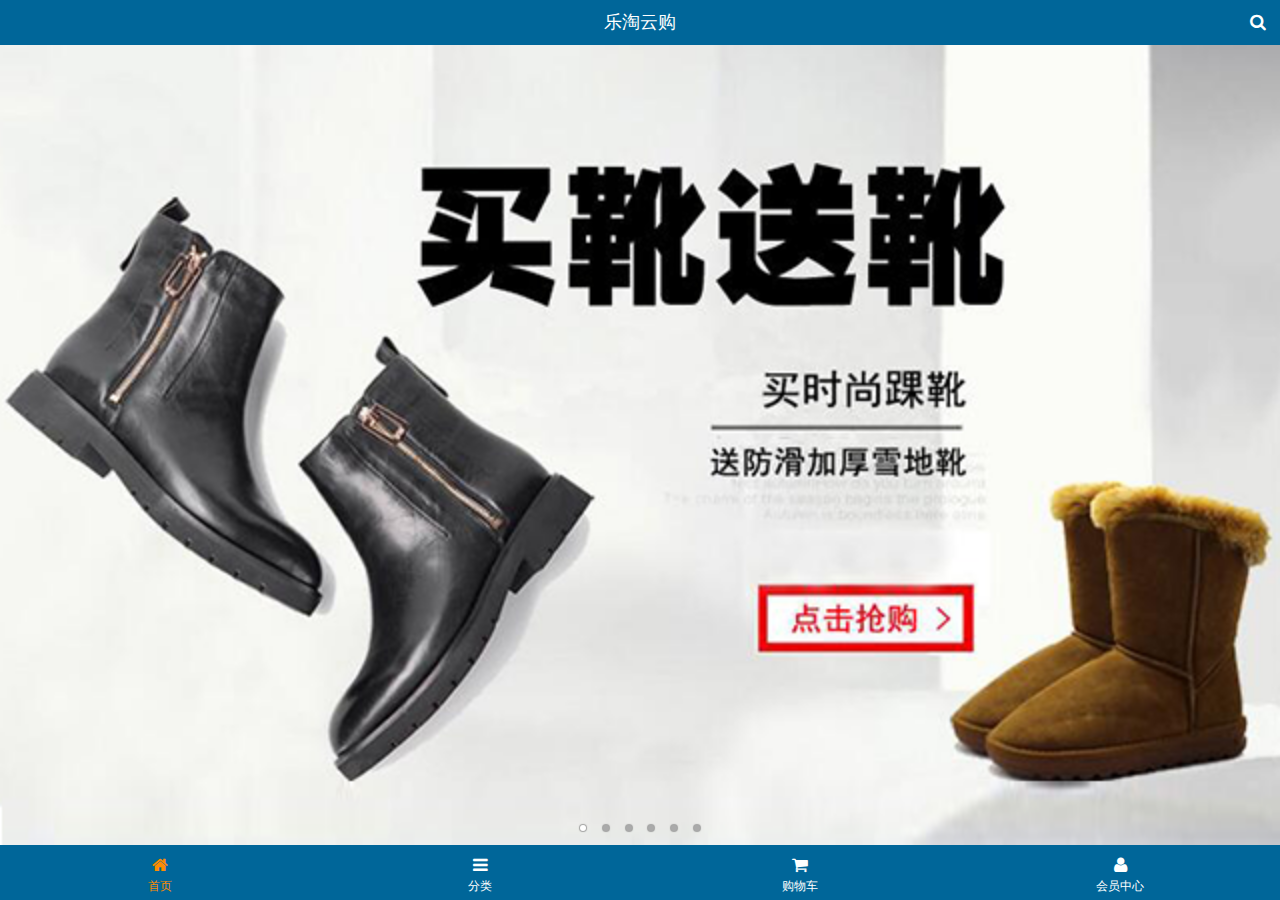
<file: public/mobile/index.html>
<!DOCTYPE html>
<html>
<head lang="en">
    <meta charset="UTF-8">
    <meta name="viewport" content="width=device-width,initial-scale=1.0,user-scalable=0"/>
    <title>乐淘首页</title>
    <link type="image/x-icon" rel="shortcut icon" href="images/favicon.ico">
    <link rel="stylesheet" href="assets/mui/css/mui.css"/>
    <link rel="stylesheet" href="assets/fa/css/font-awesome.min.css"/>
    <link rel="stylesheet" href="css/common.css"/>
    <link rel="stylesheet" href="css/index.css"/>
</head>
<body>
    <div class="lt_container">
        <header class="lt_topBar">
            <h3>乐淘云购</h3>
            <a class="btn_right" href="search.html"><span class="fa fa-search"></span></a>
        </header>
        <div class="lt_content">
            <div class="lt_wrapper">
                <div class="mui-scroll-wrapper">
                    <div class="mui-scroll">
                        <!--轮播图-->
                        <div class="mui-slider">
                            <div class="mui-slider-group mui-slider-loop">
                                <div class="mui-slider-item mui-slider-item-duplicate"><a href="#"><img src="images/banner6.png" /></a></div>
                                <div class="mui-slider-item mui-active"><a href="#"><img src="images/banner1.png" /></a></div>
                                <div class="mui-slider-item"><a href="#"><img src="images/banner2.png" /></a></div>
                                <div class="mui-slider-item"><a href="#"><img src="images/banner3.png" /></a></div>
                                <div class="mui-slider-item"><a href="#"><img src="images/banner4.png" /></a></div>
                                <div class="mui-slider-item"><a href="#"><img src="images/banner5.png" /></a></div>
                                <div class="mui-slider-item"><a href="#"><img src="images/banner6.png" /></a></div>
                                <div class="mui-slider-item mui-slider-item-duplicate"><a href="#"><img src="images/banner1.png" /></a></div>
                            </div>
                            <div class="mui-slider-indicator">
                                <div class="mui-indicator mui-active"></div>
                                <div class="mui-indicator"></div>
                                <div class="mui-indicator"></div>
                                <div class="mui-indicator"></div>
                                <div class="mui-indicator"></div>
                                <div class="mui-indicator"></div>
                            </div>
                        </div>
                        <!--导航栏-->
                        <nav class="lt_nav">
                            <a href="#"><img src="images/nav1.png" alt=""/></a>
                            <a href="#"><img src="images/nav2.png" alt=""/></a>
                            <a href="#"><img src="images/nav3.png" alt=""/></a>
                            <a href="#"><img src="images/nav4.png" alt=""/></a>
                            <a href="#"><img src="images/nav5.png" alt=""/></a>
                            <a href="#"><img src="images/nav6.png" alt=""/></a>
                        </nav>
                        <!--商品区块-->
                        <div class="lt_product">
                            <a class="item" href="#">
                                <img src="images/product.jpg" alt=""/>
                                <span class="mui-ellipsis-2 mui-text-left">adidas阿迪达斯 男式 场下休闲篮球鞋S83700 </span>
                                <p><span>&yen;560.00</span> <span>&yen;560.00</span></p>
                                <button class="mui-btn-blue">立即购买</button>
                            </a>
                            <a class="item" href="#">
                                <img src="images/product.jpg" alt=""/>
                                <span class="mui-ellipsis-2 mui-text-left">adidas阿迪达斯 男式 场下休闲篮球鞋S83700 </span>
                                <p><span>&yen;560.00</span> <span>&yen;560.00</span></p>
                                <button class="mui-btn-blue">立即购买</button>
                            </a>
                            <a class="item" href="#">
                                <img src="images/product.jpg" alt=""/>
                                <span class="mui-ellipsis-2 mui-text-left">adidas阿迪达斯 男式 场下休闲篮球鞋S83700 </span>
                                <p><span>&yen;560.00</span> <span>&yen;560.00</span></p>
                                <button class="mui-btn-blue">立即购买</button>
                            </a>
                            <a class="item" href="#">
                                <img src="images/product.jpg" alt=""/>
                                <span class="mui-ellipsis-2 mui-text-left">adidas阿迪达斯 男式 场下休闲篮球鞋S83700 </span>
                                <p><span>&yen;560.00</span> <span>&yen;560.00</span></p>
                                <button class="mui-btn-blue">立即购买</button>
                            </a>
                        </div>
                    </div>
                </div>
            </div>
        </div>
        <footer class="lt_tabBar">
            <ul>
                <li class="now"><a href="index.html"><span class="fa fa-home"></span><p>首页</p></a></li>
                <li><a href="category.html"><span class="fa fa-bars"></span><p>分类</p></a></li>
                <li><a href="cart.html"><span class="fa fa-shopping-cart"></span><p>购物车</p></a></li>
                <li><a href="user/index.html"><span class="fa fa-user"></span><p>会员中心</p></a></li>
            </ul>
        </footer>
    </div>
<script src="assets/mui/js/mui.js"></script>
<script src="js/common.js"></script>
<script src="js/index.js"></script>
</body>
</html>
</file>
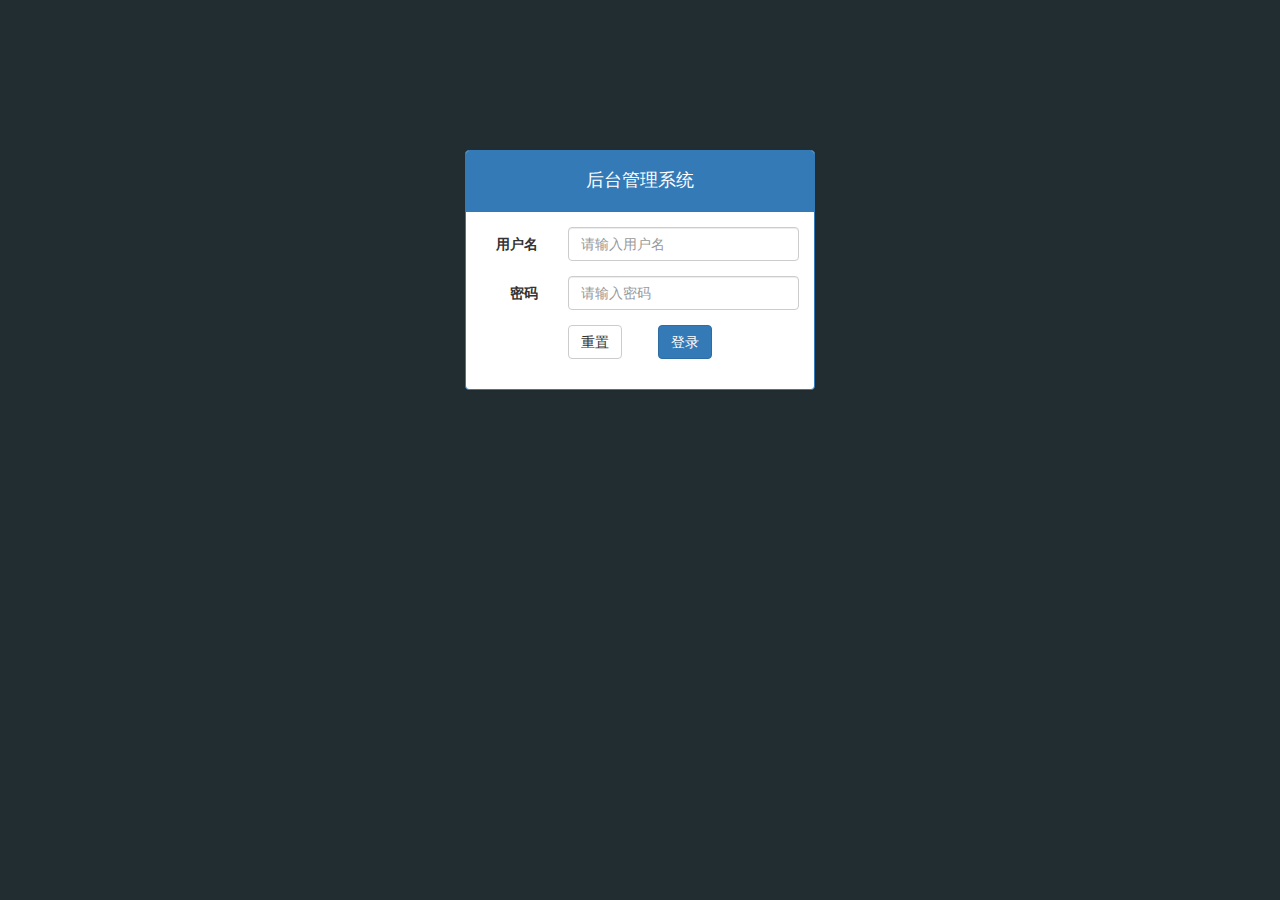
<file: public/back/login.html>
<!DOCTYPE html>
<html lang="en">
<head>
  <meta charset="UTF-8">
  <title>乐淘管理系统-登录</title>
  <link rel="stylesheet" href="lib/bootstrap/css/bootstrap.css">
  <link rel="stylesheet" href="css/common.css">
</head>
<body style="background-color: #222d32">

  <div class="container">

    <div class="col-md-4 col-md-offset-4">
      <div class="lt_panel panel panel-primary mt150">
        <div class="panel-heading"><h4>后台管理系统</h4></div>
        <div class="panel-body">

          <form class="form-horizontal">
            <div class="form-group">
              <label for="username" class="col-sm-3 control-label">用户名</label>
              <div class="col-sm-9">
                <input name="username" id="username" type="text" class="form-control" placeholder="请输入用户名">
              </div>
            </div>
            <div class="form-group">
              <label for="password" class="col-sm-3 control-label">密码</label>
              <div class="col-sm-9">
                <input type="password" name="password" class="form-control" id="password" placeholder="请输入密码">
              </div>
            </div>

            <div class="form-group">
              <div class="col-sm-offset-3 col-sm-6">
                <button type="reset" class="btn btn-default pull-left">重置</button>
                <button type="submit" class="btn btn-primary pull-right">登录</button>
              </div>
            </div>
          </form>

        </div>
      </div>
    </div>

  </div>


<script src="lib/jquery/jquery.js"></script>
<script src="lib/bootstrap/js/bootstrap.js"></script>
<script src="js/common.js"></script>
<script src="js/login.js"></script>
</body>
</html>
</file>
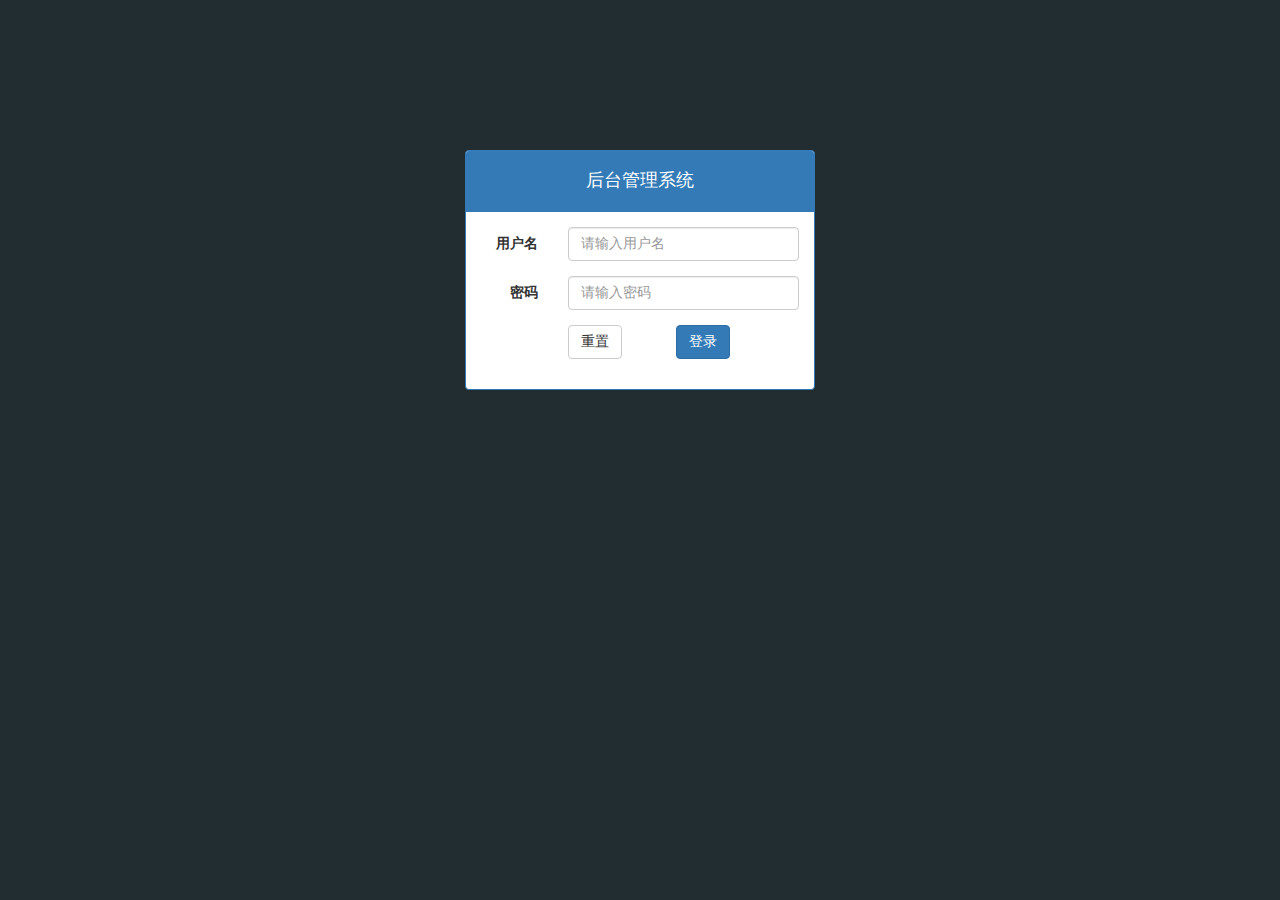
<file: public/manage/login.html>
<!DOCTYPE html>
<html>
<head lang="en">
    <meta charset="UTF-8">
    <title>后台管理系统-登录</title>
    <link rel="stylesheet" href="assets/bootstrap/css/bootstrap.min.css"/>
    <link rel="stylesheet" href="assets/bootstrap-validator/css/bootstrapValidator.min.css"/>
    <link rel="stylesheet" href="assets/nprogress/nprogress.css"/>
    <link rel="stylesheet" href="css/admin.css"/>
</head>
<body class="bg_login">
<div class="container">
    <div class="col-md-4 col-md-offset-4">
        <div class="panel panel-primary mt_150">
            <div class="panel-heading text-center"><h4>后台管理系统</h4></div>
            <div class="panel-body">
                <form id="login" class="form-horizontal" autocomplete="off">
                    <div class="form-group">
                        <label for="inputUserName3" class="col-sm-3 control-label">用户名</label>
                        <div class="col-sm-9">
                            <input name="username" type="text" class="form-control" id="inputUserName3" placeholder="请输入用户名">
                        </div>
                    </div>
                    <div class="form-group">
                        <label for="inputPassword3" class="col-sm-3 control-label">密码</label>
                        <div class="col-sm-9">
                            <input name="password" type="password" class="form-control" id="inputPassword3" placeholder="请输入密码">
                        </div>
                    </div>
                    <div class="form-group">
                        <div class="col-sm-offset-3 col-sm-10">
                            <button type="reset" class="btn btn-default mr_50">重置</button>
                            <button type="submit" class="btn btn-primary">登录</button>
                        </div>
                    </div>
                </form>
            </div>
        </div>
    </div>
</div>
<script src="assets/jquery/jquery.min.js"></script>
<script src="assets/bootstrap/js/bootstrap.min.js"></script>
<script src="assets/bootstrap-validator/js/bootstrapValidator.min.js"></script>
<script src="assets/nprogress/nprogress.js"></script>
<script src="js/admin.js"></script>
<script src="js/login.js"></script>
</body>
</html>
</file>
<file: public/mobile/css/index.css>
/*������*/
.lt_nav{
    margin-top: 10px;
    padding: 0 10px;
}
.lt_nav a{
    float: left;
    width: 33.3333%;
}
.lt_nav a img{
    width: 100%;
    display: block;
}
</file>
<file: public/back/css/common.css>
@charset "UTF-8";

.mt150{
  margin-top: 150px;
}

.mb20{
  margin-bottom: 20px;
}

ul{
  margin: 0;
  padding: 0;
  list-style: none;
}

a{
  text-decoration: none;
}

a:link, a:visited, a:hover, a:active {
  text-decoration: none;
}

.lt_main .table td{
  text-align: center;
  vertical-align: middle;
}

.lt_panel h4{
  text-align: center;
}

.lt_aside{
  width: 180px;
  height: 100%;
  background-color: #333;
  position: fixed;
  left: 0;
  transition: all 1s;
  z-index:999;
}

.lt_aside.now{
  left:-180px;
}

.lt_aside .brand a{
  height: 50px;
  line-height: 50px;
  color: #fff;
  text-align: center;
  font-size: 24px;
  display: block;
  background-color: #337ab7;
}

.lt_aside .user{
  height: 150px;
}

.lt_aside .user img{
  width: 80px;
  height: 80px;
  border-radius: 50%;
  margin: 20px auto 0;
  display: block;
}

.lt_aside .user p{
  height: 40px;
  line-height: 40px;
  text-align: center;
  font-size: 16px;
  color: #fff;
}

.lt_aside .nav a{
  display: block;
  height: 40px;
  line-height: 40px;
  color: #ccc;
  padding-left:35px;
  border: 3px solid transparent;
}


.lt_aside .child a{
padding-left: 55px;
}

.lt_aside .nav a.now{
  background-color: #1d1f21;
  border-left-color: #367fa9;
  color: #fff;
}
.lt_main {
  padding-left: 180px;
  transition: all 1s;
  padding-top:70px;
}

.lt_main.now {
  padding-left: 0;
}

.lt_header {
  height: 50px;
  line-height: 50px;
  background-color: #3c8dbc;
  padding: 0 20px 0 200px;
  margin-bottom: 20px;
  position: fixed;
  top: 0;
  left: 0;
  width: 100%;
  z-index:998;
  transition: all 1s;
}

.lt_header.now{
  padding-left:20px;
}

.lt_header a {
  color: #fff;
  font-size: 16px;
}


.lt_content .pic_left,
.lt_content .pic_right {
  width: 45%;
  height: 400px;
}


.fileupload_box{
  width: 100px;
  height: 34px;
  line-height: 34px;
  position: relative;
  margin-bottom: 20px;
}

.fileupload_box:hover button{
  color: #333;
  background-color: #e6e6e6;
  border-color: #adadad;
}

.fileupload_box button{
  width: 100%;
  height: 100%;
}

.fileupload_box input{
  width: 100%;
  height: 100%;
  position: absolute;
  top: 0;
  left: 0;
  opacity: 0;
}
</file>
<file: public/manage/assets/nprogress/nprogress.css>
/* Make clicks pass-through */
#nprogress {
  pointer-events: none;
}

#nprogress .bar {
  background: greenyellow;

  position: fixed;
  z-index: 10000;
  top: 0;
  left: 0;

  width: 100%;
  height: 2px;
}

/* Fancy blur effect */
#nprogress .peg {
  display: block;
  position: absolute;
  right: 0px;
  width: 100px;
  height: 100%;
  box-shadow: 0 0 10px #29d, 0 0 5px #29d;
  opacity: 1.0;

  -webkit-transform: rotate(3deg) translate(0px, -4px);
      -ms-transform: rotate(3deg) translate(0px, -4px);
          transform: rotate(3deg) translate(0px, -4px);
}

/* Remove these to get rid of the spinner */
#nprogress .spinner {
  display: block;
  position: fixed;
  z-index: 1031;
  top: 15px;
  right: 15px;
}

#nprogress .spinner-icon {
  width: 18px;
  height: 18px;
  box-sizing: border-box;

  border: solid 2px transparent;
  border-top-color: #29d;
  border-left-color: #29d;
  border-radius: 50%;

  -webkit-animation: nprogress-spinner 400ms linear infinite;
          animation: nprogress-spinner 400ms linear infinite;
}

.nprogress-custom-parent {
  overflow: hidden;
  position: relative;
}

.nprogress-custom-parent #nprogress .spinner,
.nprogress-custom-parent #nprogress .bar {
  position: absolute;
}

@-webkit-keyframes nprogress-spinner {
  0%   { -webkit-transform: rotate(0deg); }
  100% { -webkit-transform: rotate(360deg); }
}
@keyframes nprogress-spinner {
  0%   { transform: rotate(0deg); }
  100% { transform: rotate(360deg); }
}
</file>
<file: public/manage/css/admin.css>
body{
    font-family: "Microsoft YaHei";
}
a:hover,a:active,a:focus{
    text-decoration: none;
}
/*login page*/
.bg_login{
    background: #222d32;
}
.mt_150{
    margin-top: 150px;
}
.mr_50{
    margin-right: 50px;
}
.mb_15{
    margin-bottom: 15px;
}
/*main page*/
.ad_aside{
    width: 180px;
    height: 100%;
    background: #222d32;
    position: absolute;
}
.ad_aside .brand{
    width: 100%;
    height: 50px;
    background: #367fa9;
}
.ad_aside .brand a{
    color: #fff;
    display: block;
    line-height: 50px;
    text-align: center;
    font-size: 20px;
    font-weight: bold;
}
.ad_aside .user{
    padding: 30px 20px;
}
.ad_aside .user img{
    width: 50px;
    height: 50px;
    border-radius: 25px;
    overflow: hidden;
}
.ad_aside .user span{
    color: #fff;
    font-size: 12px;
}
.ad_aside .menu ul{
    list-style: none;
    margin: 0;
    padding: 0;
}
.ad_aside .menu ul li{
}
.ad_aside .menu ul li a{
    display: block;
    height: 40px;
    line-height: 40px;
    color: #aaa;
    border: 3px solid transparent;
    padding-left: 30px;
}
.ad_aside .menu ul li.now > a{
    border-left-color: #3c8dbc;
    background: #1d1f21;
    color: #fff;
}
.ad_aside .menu ul li .child a{
    height: 30px;
    line-height: 30px;
    padding-left: 50px;
    font-size: 12px;
}
.ad_aside .menu ul li .child a.now{
    color: #fff;
}



.ad_section{
    padding-left: 180px;
}
.ad_section.menu{
    padding-left: 0;
}
.ad_section .ad_nav{
    height: 50px;
    background: #3c8dbc;
    margin-bottom: 20px;
}
.ad_section .ad_nav a{
    font-size: 16px;
    color: #fff;
    margin-top: 14px;
}
.ad_section .ad_nav a:first-child{
    margin-left: 15px;
    float: left;
}
.ad_section .ad_nav a:last-child{
    margin-right: 15px;
    float: right;
}

.ad_content{
    margin-top: 20px;
}
.ad_content .picTable{
    float: left;
    width: 45%;
    height: 400px;
}
.ad_content .picTable:first-child{
    margin-right: 10%;
}

.table th,.table td{
    text-align: center;
}
.page{
    text-align: right;
}
.page .pagination{
    margin-top: 0;
}
</file>
<file: public/mobile/css/common.css>
/*reset css*/
/*common css*/
/*大容器*/
.lt_container{
    position: absolute;
    left: 0;
    top: 0;
    background: #fff;
    width: 100%;
    height: 100%;
    overflow: hidden;
}
/*顶部通栏*/
.lt_topBar{
    width: 100%;
    height: 45px;
    background: #069;
    position: absolute;
    left: 0;
    top: 0;
}
.lt_topBar h3{
    font-size: 18px;
    line-height: 45px;
    text-align: center;
    color: #fff;
    margin: 0;
    font-weight: normal;
}
.lt_topBar a{
    position: absolute;
    top: 0;
    width: 45px;
    height: 45px;
    text-align: center;
    line-height: 45px;
    color: #fff;
}
.lt_topBar .btn_left{
    left: 0;
}
.lt_topBar .btn_left .mui-icon{
    font-weight: bold;
}
.lt_topBar .btn_right{
    right: 0;
}
/*主体内容*/
.lt_content{
    width: 100%;
    height: 100%;
    padding-top: 45px;
    padding-bottom: 55px;
}
.lt_content .lt_wrapper{
    width: 100%;
    height: 100%;
    position: relative;
}
/*底部页签*/
.lt_tabBar{
    width: 100%;
    height: 55px;
    background: #069;
    position: absolute;
    left: 0;
    bottom: 0;
}
.lt_tabBar ul{
    list-style: none;
    margin: 0;
    padding: 0;
}
.lt_tabBar ul li{
    width: 25%;
    float: left;
    text-align: center;
    padding-top: 10px;
}
.lt_tabBar ul li.now a{
    color: darkorange;
}
.lt_tabBar ul li.now a p{
    color: darkorange;
}
.lt_tabBar ul li a{
    color: #fff;
}
.lt_tabBar ul li a p{
    color: #fff;
    font-size: 12px;
    padding-bottom: 0;
    margin-bottom: 0;
}


/*model css*/

/*商品*/
.lt_product{
    padding: 0 10px;
    background: #fff;
}
.lt_product .item{
    width: 48%;
    float: left;
    text-align: center;
    box-shadow: 0 0 5px #ccc;
    margin-top: 10px;
    padding: 10px 5px;
}
/*even 偶数  odd 奇数*/
.lt_product .item:nth-child(even){
    margin-left: 4%;
}
.lt_product .item img{
    width: 100%;
    display: block;
    margin-bottom:5px;
}
.lt_product .mui-ellipsis-2{
    height: 41px;
}
.lt_product .item p{
    font-size: 12px;
}
.lt_product .item p span:first-child{
    color: red;
}
.lt_product .item p span:last-child{
    color: grey;
    text-decoration: line-through;
}

/*加载中效果*/
.loading{
    min-height: 250px;
    width: 100%;
    text-align: center;
    line-height: 250px;
}
.loading .mui-icon{
    color: #069;
    animation: rotateLoading 1s infinite;
}
@keyframes rotateLoading {
    from{
        transform: rotate(0deg);
        -webkit-transform: rotate(0deg);
    }
    to{
        transform: rotate(360deg);
        -webkit-transform: rotate(360deg);
    }
}
/*webkit兼容*/
@-webkit-keyframes rotateLoading {
    from{
        transform: rotate(0deg);
        -webkit-transform: rotate(0deg);
    }
    to{
        transform: rotate(360deg);
        -webkit-transform: rotate(360deg);
    }
}
</file>
<file: public/manage/assets/bootstrap-validator/css/bootstrapValidator.min.css>
/*!
 * BootstrapValidator (http://bootstrapvalidator.com)
 * The best jQuery plugin to validate form fields. Designed to use with Bootstrap 3
 *
 * @version     v0.5.1, built on 2014-08-22 4:55:09 PM
 * @author      https://twitter.com/nghuuphuoc
 * @copyright   (c) 2013 - 2014 Nguyen Huu Phuoc
 * @license     MIT
 */

.bv-form .help-block{margin-bottom:0}.bv-form .tooltip-inner{text-align:left}.nav-tabs li.bv-tab-success>a{color:#3c763d}.nav-tabs li.bv-tab-error>a{color:#a94442}
</file>
